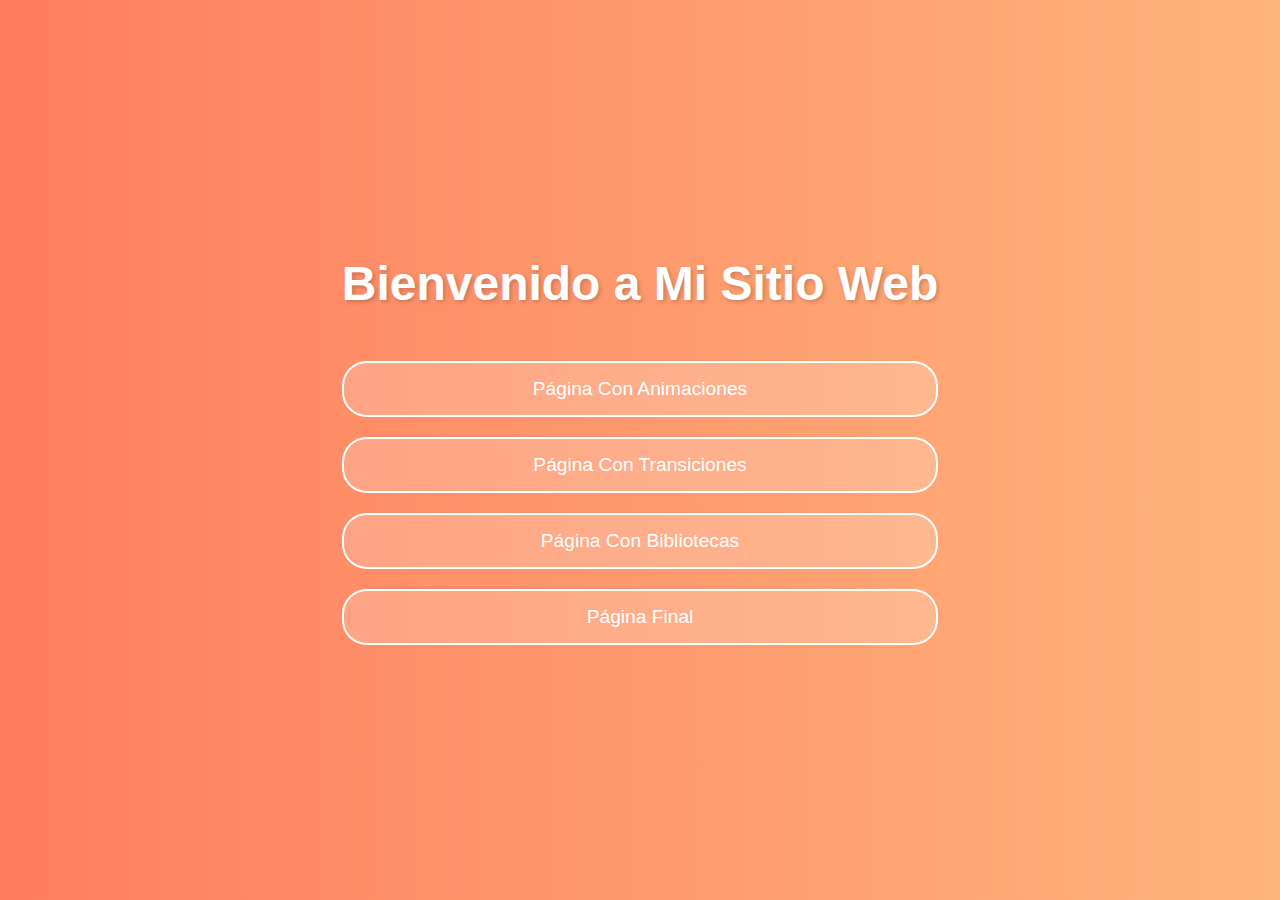
<file: index.html>
<!DOCTYPE html>
<html lang="es">
<head>
    <meta charset="UTF-8">
    <meta name="viewport" content="width=device-width, initial-scale=1.0">
    <title>Página de Inicio</title>
    <link rel="stylesheet" href="index.css">
</head>
<body>
    <div class="container">
        <h1>Bienvenido a Mi Sitio Web</h1>
        <div class="button-container">
            <a href="Paginas/Animaciones.html" class="button">Página Con Animaciones</a>
            <a href="Paginas/Trancisiones.html" class="button">Página Con Transiciones</a>
            <a href="Paginas/bibliotecas.html" class="button">Página Con Bibliotecas</a>
            <a href="Paginas/ultima.html" class="button">Página Final</a>
        </div>
    </div>
</body>
</html>
</file>
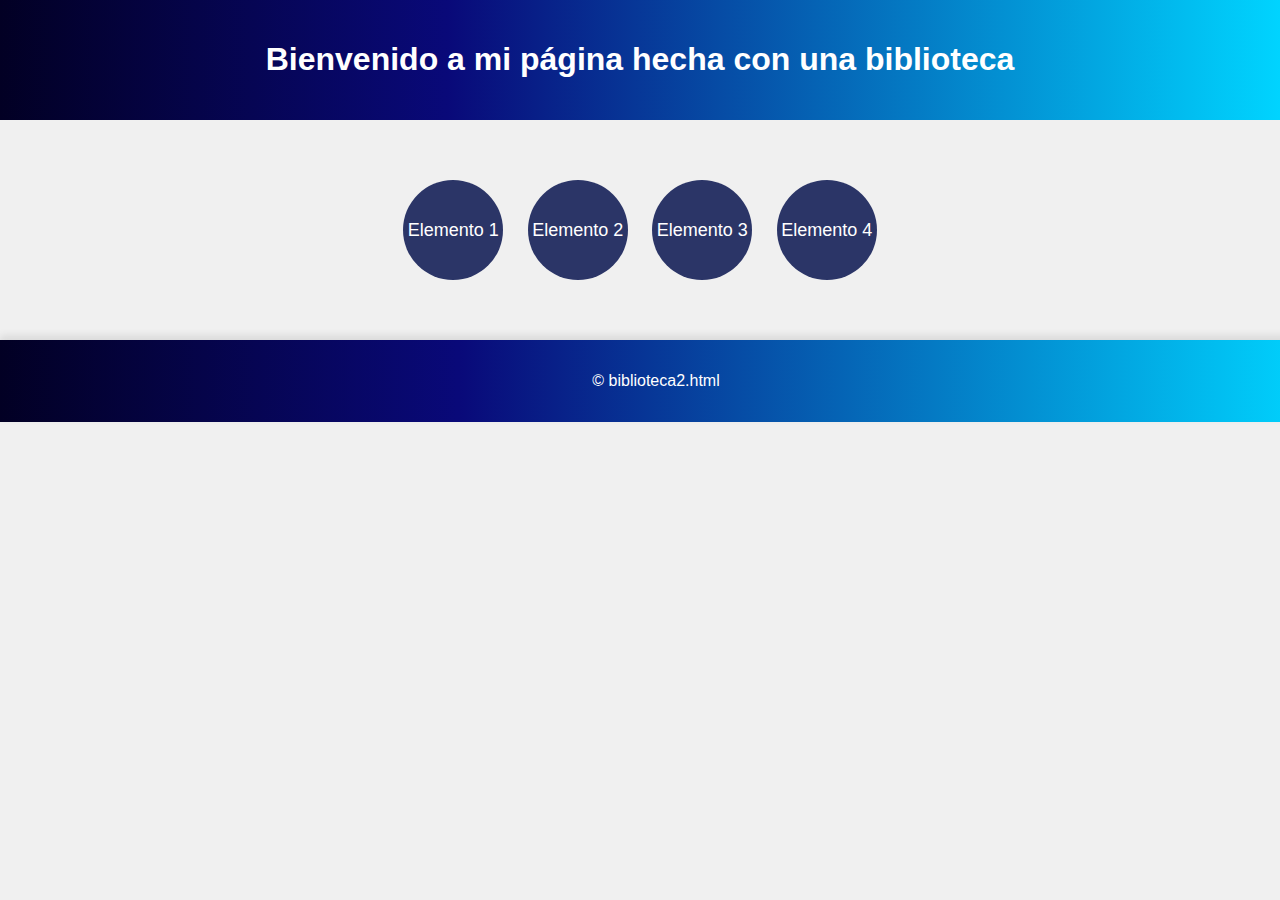
<file: Paginas/Animaciones.html>
<!DOCTYPE html>
<html lang="en">
<head>
    <meta charset="UTF-8">
    <meta name="viewport" content="width=device-width, initial-scale=1.0">
    <title>Animaciones Creativas</title>
    <link rel="stylesheet" href="https://cdnjs.cloudflare.com/ajax/libs/animate.css/4.1.1/animate.min.css">
    <link rel="stylesheet" href="animaciones.css">
</head>

<body>
    <header>
        <h1 class="animate__animated animate__rubberBand">Bienvenido a mi página hecha con una biblioteca</h1>
    </header>

    <div class="container">
        <div class="animated-element color-change">Elemento 1</div>
        <div class="animated-element size-change">Elemento 2</div>
        <div class="animated-element rotate">Elemento 3</div>
        <div class="animated-element bounce">Elemento 4</div>
    </div>
    <Footer>
        <p>&copy; biblioteca2.html</p>
    </Footer>
</body>
</html>
</file>
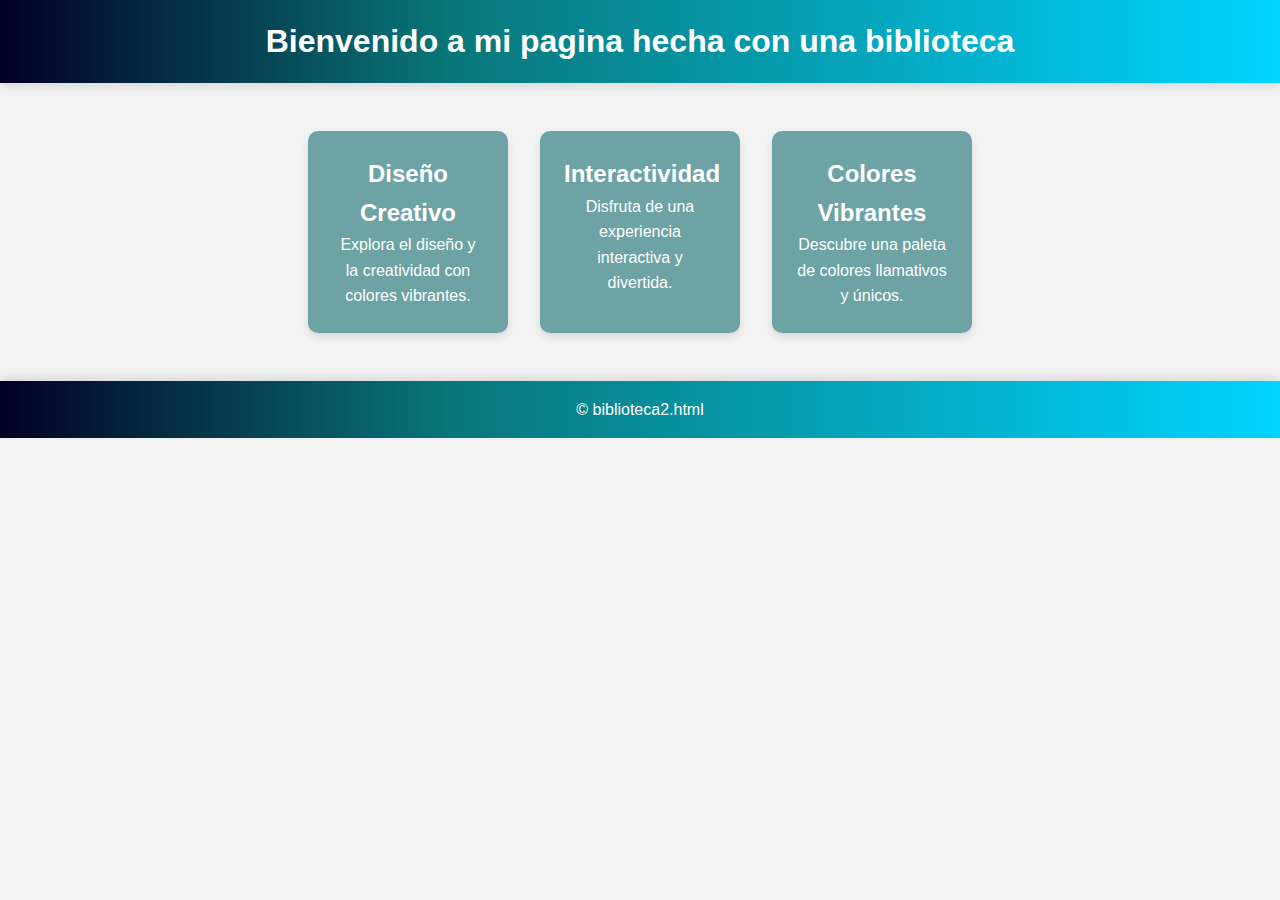
<file: Paginas/bibliotecas.html>
<!DOCTYPE html>
<html lang="es">
<head>
    <meta charset="UTF-8">
    <meta name="viewport" content="width=device-width, initial-scale=1.0">
    <title>Página Sencilla y Colorida</title>
    <link rel="stylesheet" href="https://cdnjs.cloudflare.com/ajax/libs/animate.css/4.1.1/animate.min.css">
    <link rel="stylesheet" href="bibliotecas.css">
</head>
<body>
    <header>
        <h1 class="animate__animated animate__bounce">Bienvenido a mi pagina hecha con una biblioteca</h1>
    </header>

    <section class="content">
        <div class="card animate__animated animate__bounce animate__flash">
            <h2>Diseño Creativo</h2>
            <p>Explora el diseño y la creatividad con colores vibrantes.</p>
        </div>
        <div class="card animate__animated animate__bounce animate__backInLeft">
            <h2>Interactividad</h2>
            <p>Disfruta de una experiencia interactiva y divertida.</p>
        </div>
        <div class="card animate__animated animate__bounce animate__jello">
            <h2>Colores Vibrantes</h2>
            <p>Descubre una paleta de colores llamativos y únicos.</p>
        </div>
    </section>

    <footer>
        <p>&copy;  biblioteca2.html</p>
    </footer>
</body>
</html>
</file>
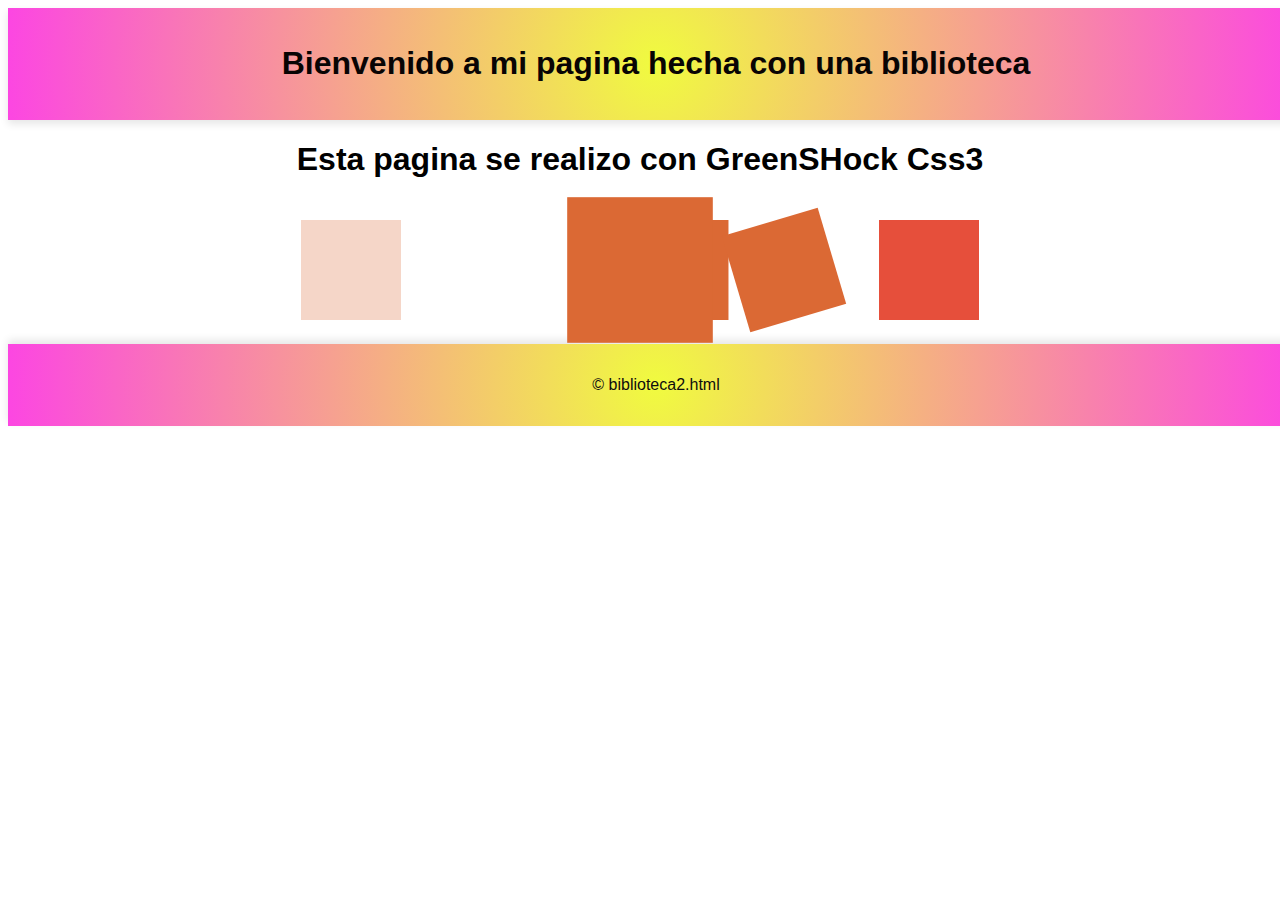
<file: Paginas/ultima.html>
<!DOCTYPE html>
<html lang="en">

<head>
    <meta charset="UTF-8">
    <meta name="viewport" content="width=device-width, initial-scale=1.0">
    <title>GreenSock Demo</title>
    <script src="https://cdnjs.cloudflare.com/ajax/libs/gsap/3.9.1/gsap.min.js"></script>
    <link rel="stylesheet" href="https://cdnjs.cloudflare.com/ajax/libs/animate.css/4.1.1/animate.min.css">
    <link rel="stylesheet" href="ultima.css">
</head>

<body>
    <header>
        <h1 class="animate__animated animate__bounce">Bienvenido a mi pagina hecha con una biblioteca</h1>
    </header>
    <h1>Esta pagina se realizo con GreenSHock Css3</h1>

    <!-- Efecto 1: Transición de Opacidad -->
    <div class="box" id="box1"></div>

    <!-- Efecto 2: Animación de Desplazamiento -->
    <div class="box" id="box2"></div>

    <!-- Efecto 3: Transformación de Escala -->
    <div class="box" id="box3"></div>

    <!-- Efecto 4: Animación de Rotación -->
    <div class="box" id="box4"></div>

    <!-- Efecto 5: Animación de Cambio de Color -->
    <div class="box" id="box5"></div>

    <footer>
        <p>&copy; biblioteca2.html</p>
    </footer>

    <script src="ultima.js"></script>
</body>

</html>
</file>
<file: index.css>
body, h1, a {
    margin: 0;
    padding: 0;
    text-decoration: none;
    color: inherit;
}

body {
    font-family: 'Arial', sans-serif;
    display: flex;
    justify-content: center;
    align-items: center;
    height: 100vh;
    background: linear-gradient(to right, #ff7e5f, #feb47b);
    color: #fff;
}

.container {
    text-align: center;
}

h1 {
    margin-bottom: 50px;
    font-size: 3em;
    text-shadow: 2px 2px 4px rgba(0, 0, 0, 0.2);
}

.button-container {
    display: flex;
    flex-direction: column;
    gap: 20px;
}

.button {
    display: inline-block;
    padding: 15px 30px;
    background: rgba(255, 255, 255, 0.2);
    border: 2px solid #fff;
    border-radius: 25px;
    font-size: 1.2em;
    transition: background 0.3s, transform 0.3s;
}

.button:hover {
    background: rgba(255, 255, 255, 0.4);
    transform: scale(1.1);
}

.button:active {
    background: rgba(255, 255, 255, 0.6);
    transform: scale(1);
}
</file>
<file: Paginas/animaciones.css>
body {
    font-family: Arial, sans-serif;
    background-color: #f0f0f0;
    margin: 0;
    padding: 0;
}

header {
    color: white;
    text-align: center;
    background: rgb(2, 0, 36);
    background: linear-gradient(90deg, rgba(2, 0, 36, 1) 0%, rgba(9, 9, 121, 1) 35%, rgba(0, 212, 255, 1) 100%);
    padding: 20px 0;
}

.container {
    width: 100%;
    max-width: 800px;
    margin: 50px auto;
    text-align: center;
}


.animated-element {
    width: 100px;
    height: 100px;
    background-color: #2B3567 ;
    color: white;
    display: inline-block;
    margin: 10px;
    line-height: 100px;
    font-size: 18px;
    border-radius: 50%;
    cursor: pointer;
    transition: all 0.3s ease-in-out;
}

footer {
    background: rgb(2, 0, 36);
    background: linear-gradient(90deg, rgba(2, 0, 36, 1) 0%, rgba(9, 9, 121, 1) 35%, rgba(0, 212, 255, 1) 100%);
    color: white;
    text-align: center;
    padding: 1rem;
    width: 100%;
    box-shadow: 0 -4px 8px rgba(0, 0, 0, 0.1);
    position: absolute;
    bottom: 10;
}

.color-change:hover {
    background-color: #ff6347;
}


.size-change:hover {
    transform: scale(1.5);
}


.rotate:hover {
    transform: rotate(35deg);
}


.bounce:hover {
    animation: bounce 0.5s infinite alternate;
}

@keyframes bounce {
    from {
        transform: translateY(0);
    }

    to {
        transform: translateY(-60px);
    }
}
</file>
<file: Paginas/bibliotecas.css>
* {
    margin: 0;
    padding: 0;
    box-sizing: border-box;
}

body {
    font-family: 'Arial', sans-serif;
    background: #f3f3f3;
    color: #333;
    line-height: 1.6;
    display: flex;
    flex-direction: column;
    align-items: center;
    justify-content: center;
}

header {
    background: rgb(2,0,36);
background: linear-gradient(90deg, rgba(2,0,36,1) 0%, rgba(9,118,121,1) 35%, rgba(0,212,255,1) 100%);
    color: white;
    padding: 1rem;
    width: 100%;
    text-align: center;
    box-shadow: 0 4px 8px rgba(0, 0, 0, 0.1);
}

.content {
    display: flex;
    justify-content: center;
    flex-wrap: wrap;
    margin: 2rem;
}

.card {
    background: #6DA3A5;
    color: white;
    padding: 1.5rem;
    margin: 1rem;
    border-radius: 10px;
    box-shadow: 0 4px 8px rgba(0, 0, 0, 0.1);
    width: 200px;
    text-align: center;
    transition: transform 0.3s;
}

.card:hover {
    transform: scale(1.05);
}

footer {
    background: rgb(2,0,36);
    background: linear-gradient(90deg, rgba(2,0,36,1) 0%, rgba(9,118,121,1) 35%, rgba(0,212,255,1) 100%);
    color: white;
    text-align: center;
    padding: 1rem;
    width: 100%;
    box-shadow: 0 -4px 8px rgba(0, 0, 0, 0.1);
}
</file>
<file: Paginas/ultima.css>
body {
    font-family: Arial, sans-serif;
    text-align: center;
}

.box {
    width: 100px;
    height: 100px;
    background-color: #db6934;
    margin: 20px;
    display: inline-block;
}

header {
    background: rgb(240, 251, 63);
    background: radial-gradient(circle, rgba(240, 251, 63, 1) 0%, rgba(252, 70, 226, 1) 100%);
    color: rgb(8, 4, 4);
    padding: 1rem;
    width: 100%;
    text-align: center;
    box-shadow: 0 4px 8px rgba(0, 0, 0, 0.1);
}

footer {
    background: rgb(240, 251, 63);
    background: radial-gradient(circle, rgba(240, 251, 63, 1) 0%, rgba(252, 70, 226, 1) 100%);
    color: rgb(14, 13, 13);
    text-align: center;
    padding: 1rem;
    width: 100%;
    box-shadow: 0 -4px 8px rgba(0, 0, 0, 0.1);
}
</file>
